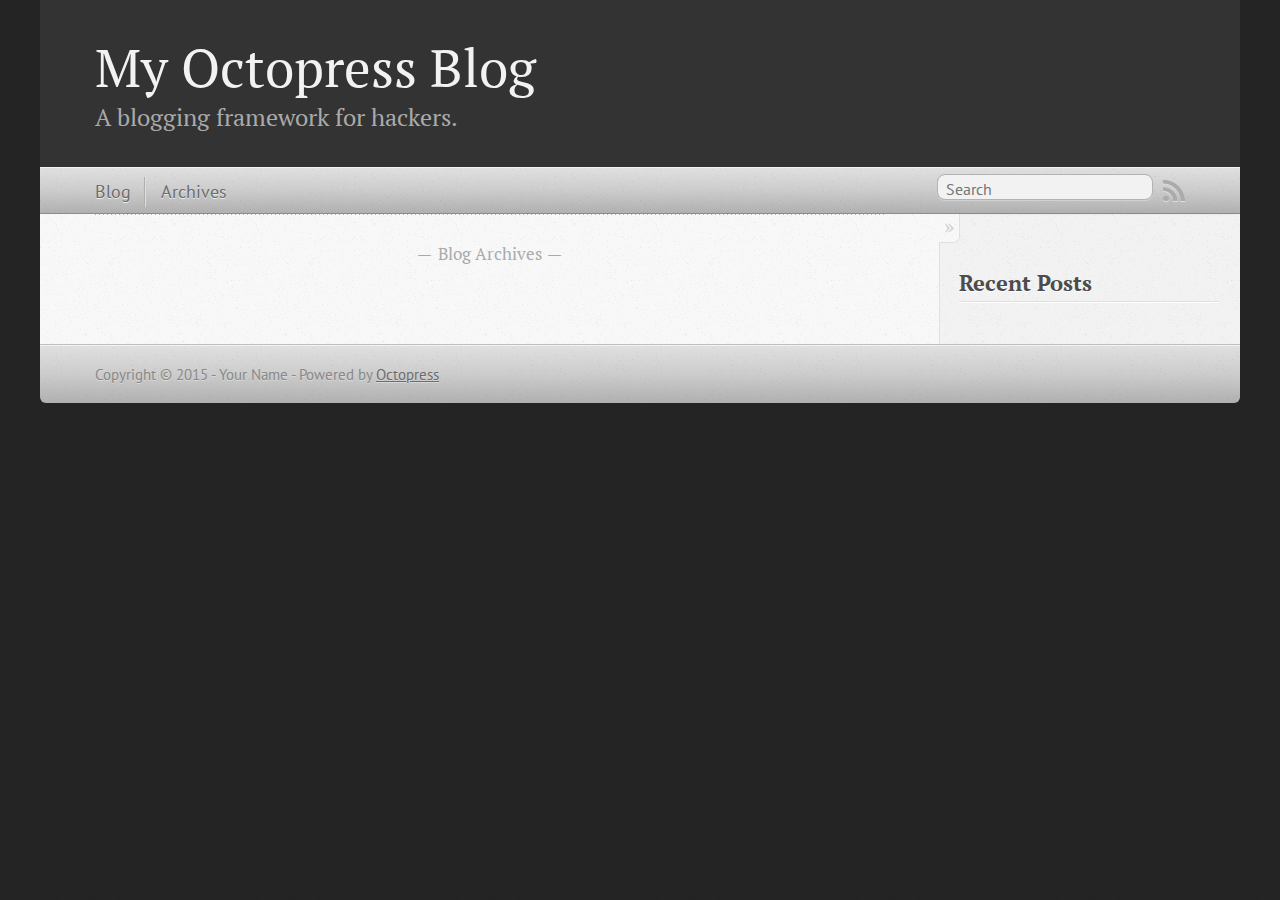
<file: index.html>
<!DOCTYPE html>
<!--[if IEMobile 7 ]><html class="no-js iem7"><![endif]-->
<!--[if lt IE 9]><html class="no-js lte-ie8"><![endif]-->
<!--[if (gt IE 8)|(gt IEMobile 7)|!(IEMobile)|!(IE)]><!--><html class="no-js" lang="en"><!--<![endif]-->
<head>
  <meta charset="utf-8">
  <title>My Octopress Blog</title>
  <meta name="author" content="Your Name">


  <meta name="description" content=" Blog Archives Recent Posts ">


  <!-- http://t.co/dKP3o1e -->
  <meta name="HandheldFriendly" content="True">
  <meta name="MobileOptimized" content="320">
  <meta name="viewport" content="width=device-width, initial-scale=1">


  <link rel="canonical" href="http://rcacheaux.github.io/">
  <link href="/favicon.png" rel="icon">
  <link href="/stylesheets/screen.css" media="screen, projection" rel="stylesheet" type="text/css">
  <link href="/atom.xml" rel="alternate" title="My Octopress Blog" type="application/atom+xml">
  <script src="/javascripts/modernizr-2.0.js"></script>
  <script src="//ajax.googleapis.com/ajax/libs/jquery/1.9.1/jquery.min.js"></script>
  <script>!window.jQuery && document.write(unescape('%3Cscript src="/javascripts/libs/jquery.min.js"%3E%3C/script%3E'))</script>
  <script src="/javascripts/octopress.js" type="text/javascript"></script>
  <!--Fonts from Google"s Web font directory at http://google.com/webfonts -->
<link href="//fonts.googleapis.com/css?family=PT+Serif:regular,italic,bold,bolditalic" rel="stylesheet" type="text/css">
<link href="//fonts.googleapis.com/css?family=PT+Sans:regular,italic,bold,bolditalic" rel="stylesheet" type="text/css">



</head>

<body   >
  <header role="banner"><hgroup>
  <h1><a href="/">My Octopress Blog</a></h1>

    <h2>A blogging framework for hackers.</h2>

</hgroup>

</header>
  <nav role="navigation"><ul class="subscription" data-subscription="rss">
  <li><a href="/atom.xml" rel="subscribe-rss" title="subscribe via RSS">RSS</a></li>

</ul>

<form action="https://www.google.com/search" method="get">
  <fieldset role="search">
    <input type="hidden" name="sitesearch" value="rcacheaux.github.io">
    <input class="search" type="text" name="q" results="0" placeholder="Search"/>
  </fieldset>
</form>

<ul class="main-navigation">
  <li><a href="/">Blog</a></li>
  <li><a href="/blog/archives">Archives</a></li>
</ul>

</nav>
  <div id="main">
    <div id="content">
      <div class="blog-index">


  <div class="pagination">

    <a href="/blog/archives">Blog Archives</a>

  </div>
</div>
<aside class="sidebar">

    <section>
  <h1>Recent Posts</h1>
  <ul id="recent_posts">

  </ul>
</section>






</aside>

    </div>
  </div>
  <footer role="contentinfo"><p>
  Copyright &copy; 2015 - Your Name -
  <span class="credit">Powered by <a href="http://octopress.org">Octopress</a></span>
</p>

</footer>








  <script type="text/javascript">
    (function(){
      var twitterWidgets = document.createElement('script');
      twitterWidgets.type = 'text/javascript';
      twitterWidgets.async = true;
      twitterWidgets.src = '//platform.twitter.com/widgets.js';
      document.getElementsByTagName('head')[0].appendChild(twitterWidgets);
    })();
  </script>





</body>
</html>
</file>
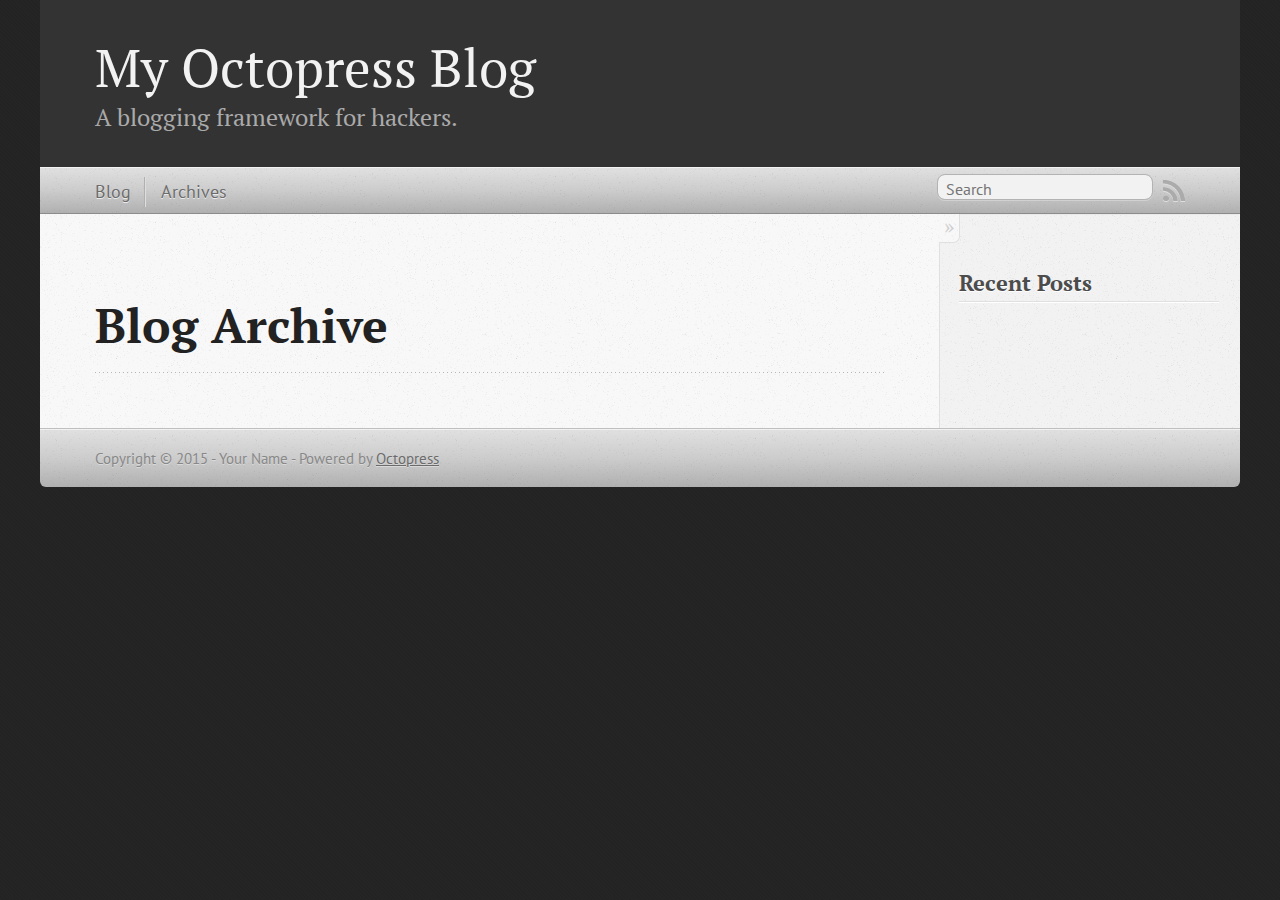
<file: blog/archives/index.html>
<!DOCTYPE html>
<!--[if IEMobile 7 ]><html class="no-js iem7"><![endif]-->
<!--[if lt IE 9]><html class="no-js lte-ie8"><![endif]-->
<!--[if (gt IE 8)|(gt IEMobile 7)|!(IEMobile)|!(IE)]><!--><html class="no-js" lang="en"><!--<![endif]-->
<head>
  <meta charset="utf-8">
  <title>Blog Archive - My Octopress Blog</title>
  <meta name="author" content="Your Name">

  
  <meta name="description" content=" Blog Archive Recent Posts ">
  

  <!-- http://t.co/dKP3o1e -->
  <meta name="HandheldFriendly" content="True">
  <meta name="MobileOptimized" content="320">
  <meta name="viewport" content="width=device-width, initial-scale=1">

  
  <link rel="canonical" href="http://rcacheaux.github.io/blog/archives/">
  <link href="/favicon.png" rel="icon">
  <link href="/stylesheets/screen.css" media="screen, projection" rel="stylesheet" type="text/css">
  <link href="/atom.xml" rel="alternate" title="My Octopress Blog" type="application/atom+xml">
  <script src="/javascripts/modernizr-2.0.js"></script>
  <script src="//ajax.googleapis.com/ajax/libs/jquery/1.9.1/jquery.min.js"></script>
  <script>!window.jQuery && document.write(unescape('%3Cscript src="/javascripts/libs/jquery.min.js"%3E%3C/script%3E'))</script>
  <script src="/javascripts/octopress.js" type="text/javascript"></script>
  <!--Fonts from Google"s Web font directory at http://google.com/webfonts -->
<link href="//fonts.googleapis.com/css?family=PT+Serif:regular,italic,bold,bolditalic" rel="stylesheet" type="text/css">
<link href="//fonts.googleapis.com/css?family=PT+Sans:regular,italic,bold,bolditalic" rel="stylesheet" type="text/css">

  

</head>

<body   >
  <header role="banner"><hgroup>
  <h1><a href="/">My Octopress Blog</a></h1>
  
    <h2>A blogging framework for hackers.</h2>
  
</hgroup>

</header>
  <nav role="navigation"><ul class="subscription" data-subscription="rss">
  <li><a href="/atom.xml" rel="subscribe-rss" title="subscribe via RSS">RSS</a></li>
  
</ul>
  
<form action="https://www.google.com/search" method="get">
  <fieldset role="search">
    <input type="hidden" name="sitesearch" value="rcacheaux.github.io">
    <input class="search" type="text" name="q" results="0" placeholder="Search"/>
  </fieldset>
</form>
  
<ul class="main-navigation">
  <li><a href="/">Blog</a></li>
  <li><a href="/blog/archives">Archives</a></li>
</ul>

</nav>
  <div id="main">
    <div id="content">
      <div>
<article role="article">
  
  <header>
    <h1 class="entry-title">Blog Archive</h1>
    
  </header>
  
  <div id="blog-archives">

</div>

  
</article>

</div>

<aside class="sidebar">
  
    <section>
  <h1>Recent Posts</h1>
  <ul id="recent_posts">
    
  </ul>
</section>





  
</aside>


    </div>
  </div>
  <footer role="contentinfo"><p>
  Copyright &copy; 2015 - Your Name -
  <span class="credit">Powered by <a href="http://octopress.org">Octopress</a></span>
</p>

</footer>
  







  <script type="text/javascript">
    (function(){
      var twitterWidgets = document.createElement('script');
      twitterWidgets.type = 'text/javascript';
      twitterWidgets.async = true;
      twitterWidgets.src = '//platform.twitter.com/widgets.js';
      document.getElementsByTagName('head')[0].appendChild(twitterWidgets);
    })();
  </script>





</body>
</html>
</file>
<file: stylesheets/screen.css>
html,body,div,span,applet,object,iframe,h1,h2,h3,h4,h5,h6,p,blockquote,pre,a,abbr,acronym,address,big,cite,code,del,dfn,em,img,ins,kbd,q,s,samp,small,strike,strong,sub,sup,tt,var,b,u,i,center,dl,dt,dd,ol,ul,li,fieldset,form,label,legend,table,caption,tbody,tfoot,thead,tr,th,td,article,aside,canvas,details,embed,figure,figcaption,footer,header,hgroup,menu,nav,output,ruby,section,summary,time,mark,audio,video{margin:0;padding:0;border:0;font:inherit;font-size:100%;vertical-align:baseline}html{line-height:1}ol,ul{list-style:none}table{border-collapse:collapse;border-spacing:0}caption,th,td{text-align:left;font-weight:normal;vertical-align:middle}q,blockquote{quotes:none}q:before,q:after,blockquote:before,blockquote:after{content:"";content:none}a img{border:none}article,aside,details,figcaption,figure,footer,header,hgroup,main,menu,nav,section,summary{display:block}a{color:#1863a1}a:visited{color:#751590}a:focus{color:#0181eb}a:hover{color:#0181eb}a:active{color:#01579f}aside.sidebar a{color:#222}aside.sidebar a:focus{color:#0181eb}aside.sidebar a:hover{color:#0181eb}aside.sidebar a:active{color:#01579f}a{-moz-transition:color .3s;-o-transition:color .3s;-webkit-transition:color .3s;transition:color .3s}html{background:#252525 url('/images/line-tile.png?1450845281') top left}body>div{background:#f2f2f2 url('/images/noise.png?1450845281') top left;border-bottom:1px solid #bfbfbf}body>div>div{background:#f8f8f8 url('/images/noise.png?1450845281') top left;border-right:1px solid #e0e0e0}.heading,body>header h1,h1,h2,h3,h4,h5,h6{font-family:"PT Serif","Georgia","Helvetica Neue",Arial,sans-serif}.sans,body>header h2,article header p.meta,article>footer,#content .blog-index footer,html .gist .gist-file .gist-meta,#blog-archives a.category,#blog-archives time,aside.sidebar section,body>footer{font-family:"PT Sans","Helvetica Neue",Arial,sans-serif}.serif,body,#content .blog-index a[rel=full-article]{font-family:"PT Serif",Georgia,Times,"Times New Roman",serif}.mono,pre,code,tt,p code,li code{font-family:Menlo,Monaco,"Andale Mono","lucida console","Courier New",monospace}body>header h1{font-size:2.2em;font-family:"PT Serif","Georgia","Helvetica Neue",Arial,sans-serif;font-weight:normal;line-height:1.2em;margin-bottom:0.6667em}body>header h2{font-family:"PT Serif","Georgia","Helvetica Neue",Arial,sans-serif}body{line-height:1.5em;color:#222}h1{font-size:2.2em;line-height:1.2em}@media only screen and (min-width: 992px){body{font-size:1.15em}h1{font-size:2.6em;line-height:1.2em}}h1,h2,h3,h4,h5,h6{text-rendering:optimizelegibility;margin-bottom:1em;font-weight:bold}h2,section h1{font-size:1.5em}h3,section h2,section section h1{font-size:1.3em}h4,section h3,section section h2,section section section h1{font-size:1em}h5,section h4,section section h3{font-size:.9em}h6,section h5,section section h4,section section section h3{font-size:.8em}p,article blockquote,ul,ol{margin-bottom:1.5em}ul{list-style-type:disc}ul ul{list-style-type:circle;margin-bottom:0px}ul ul ul{list-style-type:square;margin-bottom:0px}ol{list-style-type:decimal}ol ol{list-style-type:lower-alpha;margin-bottom:0px}ol ol ol{list-style-type:lower-roman;margin-bottom:0px}ul,ul ul,ul ol,ol,ol ul,ol ol{margin-left:1.3em}ul ul,ul ol,ol ul,ol ol{margin-bottom:0em}strong{font-weight:bold}em{font-style:italic}sup,sub{font-size:0.75em;position:relative;display:inline-block;padding:0 .2em;line-height:.8em}sup{top:-.5em}sub{bottom:-.5em}a[rev='footnote']{font-size:.75em;padding:0 .3em;line-height:1}q{font-style:italic}q:before{content:"\201C"}q:after{content:"\201D"}em,dfn{font-style:italic}strong,dfn{font-weight:bold}del,s{text-decoration:line-through}abbr,acronym{border-bottom:1px dotted;cursor:help}hr{margin-bottom:0.2em}small{font-size:.8em}big{font-size:1.2em}article blockquote{font-style:italic;position:relative;font-size:1.2em;line-height:1.5em;padding-left:1em;border-left:4px solid rgba(170,170,170,0.5)}article blockquote cite{font-style:italic}article blockquote cite a{color:#aaa !important;word-wrap:break-word}article blockquote cite:before{content:'\2014';padding-right:.3em;padding-left:.3em;color:#aaa}@media only screen and (min-width: 992px){article blockquote{padding-left:1.5em;border-left-width:4px}}.pullquote-right:before,.pullquote-left:before{padding:0;border:none;content:attr(data-pullquote);float:right;width:45%;margin:.5em 0 1em 1.5em;position:relative;top:7px;font-size:1.4em;line-height:1.45em}.pullquote-left:before{float:left;margin:.5em 1.5em 1em 0}.force-wrap,article a,aside.sidebar a{white-space:-moz-pre-wrap;white-space:-pre-wrap;white-space:-o-pre-wrap;white-space:pre-wrap;word-wrap:break-word}.group,body>header,body>nav,body>footer,body #content>article,body #content>div>article,body #content>div>section,body div.pagination,aside.sidebar,#main,#content,.sidebar{*zoom:1}.group:after,body>header:after,body>nav:after,body>footer:after,body #content>article:after,body #content>div>article:after,body #content>div>section:after,body div.pagination:after,#main:after,#content:after,.sidebar:after{content:"";display:table;clear:both}body{-webkit-text-size-adjust:none;max-width:1200px;position:relative;margin:0 auto}body>header,body>nav,body>footer,body #content>article,body #content>div>article,body #content>div>section{padding-left:18px;padding-right:18px}@media only screen and (min-width: 480px){body>header,body>nav,body>footer,body #content>article,body #content>div>article,body #content>div>section{padding-left:25px;padding-right:25px}}@media only screen and (min-width: 768px){body>header,body>nav,body>footer,body #content>article,body #content>div>article,body #content>div>section{padding-left:35px;padding-right:35px}}@media only screen and (min-width: 992px){body>header,body>nav,body>footer,body #content>article,body #content>div>article,body #content>div>section{padding-left:55px;padding-right:55px}}body div.pagination{margin-left:18px;margin-right:18px}@media only screen and (min-width: 480px){body div.pagination{margin-left:25px;margin-right:25px}}@media only screen and (min-width: 768px){body div.pagination{margin-left:35px;margin-right:35px}}@media only screen and (min-width: 992px){body div.pagination{margin-left:55px;margin-right:55px}}body>header{font-size:1em;padding-top:1.5em;padding-bottom:1.5em}#content{overflow:hidden}#content>div,#content>article{width:100%}aside.sidebar{float:none;padding:0 18px 1px;background-color:#f7f7f7;border-top:1px solid #e0e0e0}.flex-content,article img,article video,article .flash-video,aside.sidebar img{max-width:100%;height:auto}.basic-alignment.left,article img.left,article video.left,article .left.flash-video,aside.sidebar img.left{float:left;margin-right:1.5em}.basic-alignment.right,article img.right,article video.right,article .right.flash-video,aside.sidebar img.right{float:right;margin-left:1.5em}.basic-alignment.center,article img.center,article video.center,article .center.flash-video,aside.sidebar img.center{display:block;margin:0 auto 1.5em}.basic-alignment.left,article img.left,article video.left,article .left.flash-video,aside.sidebar img.left,.basic-alignment.right,article img.right,article video.right,article .right.flash-video,aside.sidebar img.right{margin-bottom:.8em}.toggle-sidebar,.no-sidebar .toggle-sidebar{display:none}@media only screen and (min-width: 750px){body.sidebar-footer aside.sidebar{float:none;width:auto;clear:left;margin:0;padding:0 35px 1px;background-color:#f7f7f7;border-top:1px solid #eaeaea}body.sidebar-footer aside.sidebar section.odd,body.sidebar-footer aside.sidebar section.even{float:left;width:48%}body.sidebar-footer aside.sidebar section.odd{margin-left:0}body.sidebar-footer aside.sidebar section.even{margin-left:4%}body.sidebar-footer aside.sidebar.thirds section{width:30%;margin-left:5%}body.sidebar-footer aside.sidebar.thirds section.first{margin-left:0;clear:both}}body.sidebar-footer #content{margin-right:0px}body.sidebar-footer .toggle-sidebar{display:none}@media only screen and (min-width: 550px){body>header{font-size:1em}}@media only screen and (min-width: 750px){aside.sidebar{float:none;width:auto;clear:left;margin:0;padding:0 35px 1px;background-color:#f7f7f7;border-top:1px solid #eaeaea}aside.sidebar section.odd,aside.sidebar section.even{float:left;width:48%}aside.sidebar section.odd{margin-left:0}aside.sidebar section.even{margin-left:4%}aside.sidebar.thirds section{width:30%;margin-left:5%}aside.sidebar.thirds section.first{margin-left:0;clear:both}}@media only screen and (min-width: 768px){body{-webkit-text-size-adjust:auto}body>header{font-size:1.2em}#main{padding:0;margin:0 auto}#content{overflow:visible;margin-right:240px;position:relative}.no-sidebar #content{margin-right:0;border-right:0}.collapse-sidebar #content{margin-right:20px}#content>div,#content>article{padding-top:17.5px;padding-bottom:17.5px;float:left}aside.sidebar{width:210px;padding:0 15px 15px;background:none;clear:none;float:left;margin:0 -100% 0 0}aside.sidebar section{width:auto;margin-left:0}aside.sidebar section.odd,aside.sidebar section.even{float:none;width:auto;margin-left:0}.collapse-sidebar aside.sidebar{float:none;width:auto;clear:left;margin:0;padding:0 35px 1px;background-color:#f7f7f7;border-top:1px solid #eaeaea}.collapse-sidebar aside.sidebar section.odd,.collapse-sidebar aside.sidebar section.even{float:left;width:48%}.collapse-sidebar aside.sidebar section.odd{margin-left:0}.collapse-sidebar aside.sidebar section.even{margin-left:4%}.collapse-sidebar aside.sidebar.thirds section{width:30%;margin-left:5%}.collapse-sidebar aside.sidebar.thirds section.first{margin-left:0;clear:both}}@media only screen and (min-width: 992px){body>header{font-size:1.3em}#content{margin-right:300px}#content>div,#content>article{padding-top:27.5px;padding-bottom:27.5px}aside.sidebar{width:260px;padding:1.2em 20px 20px}.collapse-sidebar aside.sidebar{padding-left:55px;padding-right:55px}}@media only screen and (min-width: 768px){ul,ol{margin-left:0}}body>header{background:#333}body>header h1{display:inline-block;margin:0}body>header h1 a,body>header h1 a:visited,body>header h1 a:hover{color:#f2f2f2;text-decoration:none}body>header h2{margin:.2em 0 0;font-size:1em;color:#aaa;font-weight:normal}body>nav{position:relative;background-color:#ccc;background:url('/images/noise.png?1450845281'),url('[data-uri]');background:url('/images/noise.png?1450845281'),-webkit-gradient(linear, 50% 0%, 50% 100%, color-stop(0%, #e0e0e0),color-stop(50%, #cccccc),color-stop(100%, #b0b0b0));background:url('/images/noise.png?1450845281'),-moz-linear-gradient(#e0e0e0,#cccccc,#b0b0b0);background:url('/images/noise.png?1450845281'),-webkit-linear-gradient(#e0e0e0,#cccccc,#b0b0b0);background:url('/images/noise.png?1450845281'),linear-gradient(#e0e0e0,#cccccc,#b0b0b0);border-top:1px solid #f2f2f2;border-bottom:1px solid #8c8c8c;padding-top:.35em;padding-bottom:.35em}body>nav form{-moz-background-clip:padding;-o-background-clip:padding-box;-webkit-background-clip:padding;background-clip:padding-box;margin:0;padding:0}body>nav form .search{padding:.3em .5em 0;font-size:.85em;font-family:"PT Sans","Helvetica Neue",Arial,sans-serif;line-height:1.1em;width:95%;-moz-border-radius:.5em;-webkit-border-radius:.5em;border-radius:.5em;-moz-background-clip:padding;-o-background-clip:padding-box;-webkit-background-clip:padding;background-clip:padding-box;-moz-box-shadow:#d1d1d1 0 1px;-webkit-box-shadow:#d1d1d1 0 1px;box-shadow:#d1d1d1 0 1px;background-color:#f2f2f2;border:1px solid #b3b3b3;color:#888}body>nav form .search:focus{color:#444;border-color:#80b1df;-moz-box-shadow:#80b1df 0 0 4px,#80b1df 0 0 3px inset;-webkit-box-shadow:#80b1df 0 0 4px,#80b1df 0 0 3px inset;box-shadow:#80b1df 0 0 4px,#80b1df 0 0 3px inset;background-color:#fff;outline:none}body>nav fieldset[role=search]{float:right;width:48%}body>nav fieldset.mobile-nav{float:left;width:48%}body>nav fieldset.mobile-nav select{width:100%;font-size:.8em;border:1px solid #888}body>nav ul{display:none}@media only screen and (min-width: 550px){body>nav{font-size:.9em}body>nav ul{margin:0;padding:0;border:0;overflow:hidden;*zoom:1;float:left;display:block;padding-top:.15em}body>nav ul li{list-style-image:none;list-style-type:none;margin-left:0;white-space:nowrap;float:left;padding-left:0;padding-right:0}body>nav ul li:first-child{padding-left:0}body>nav ul li:last-child{padding-right:0}body>nav ul li.last{padding-right:0}body>nav ul.subscription{margin-left:.8em;float:right}body>nav ul.subscription li:last-child a{padding-right:0}body>nav ul li{margin:0}body>nav a{color:#6b6b6b;font-family:"PT Sans","Helvetica Neue",Arial,sans-serif;text-shadow:#ebebeb 0 1px;float:left;text-decoration:none;font-size:1.1em;padding:.1em 0;line-height:1.5em}body>nav a:visited{color:#6b6b6b}body>nav a:hover{color:#2b2b2b}body>nav li+li{border-left:1px solid #b0b0b0;margin-left:.8em}body>nav li+li a{padding-left:.8em;border-left:1px solid #dedede}body>nav form{float:right;text-align:left;padding-left:.8em;width:175px}body>nav form .search{width:93%;font-size:.95em;line-height:1.2em}body>nav ul[data-subscription$=email]+form{width:97px}body>nav ul[data-subscription$=email]+form .search{width:91%}body>nav fieldset.mobile-nav{display:none}body>nav fieldset[role=search]{width:99%}}@media only screen and (min-width: 992px){body>nav form{width:215px}body>nav ul[data-subscription$=email]+form{width:147px}}.no-placeholder body>nav .search{background:#f2f2f2 url('/images/search.png?1450845281') 0.3em 0.25em no-repeat;text-indent:1.3em}@media only screen and (min-width: 550px){.maskImage body>nav ul[data-subscription$=email]+form{width:123px}}@media only screen and (min-width: 992px){.maskImage body>nav ul[data-subscription$=email]+form{width:173px}}.maskImage ul.subscription{position:relative;top:.2em}.maskImage ul.subscription li,.maskImage ul.subscription a{border:0;padding:0}.maskImage a[rel=subscribe-rss]{position:relative;top:0px;text-indent:-999999em;background-color:#dedede;border:0;padding:0}.maskImage a[rel=subscribe-rss],.maskImage a[rel=subscribe-rss]:after{-webkit-mask-image:url('/images/rss.png?1450845281');-moz-mask-image:url('/images/rss.png?1450845281');-ms-mask-image:url('/images/rss.png?1450845281');-o-mask-image:url('/images/rss.png?1450845281');mask-image:url('/images/rss.png?1450845281');-webkit-mask-repeat:no-repeat;-moz-mask-repeat:no-repeat;-ms-mask-repeat:no-repeat;-o-mask-repeat:no-repeat;mask-repeat:no-repeat;width:22px;height:22px}.maskImage a[rel=subscribe-rss]:after{content:"";position:absolute;top:-1px;left:0;background-color:#ababab}.maskImage a[rel=subscribe-rss]:hover:after{background-color:#9e9e9e}.maskImage a[rel=subscribe-email]{position:relative;top:0px;text-indent:-999999em;background-color:#dedede;border:0;padding:0}.maskImage a[rel=subscribe-email],.maskImage a[rel=subscribe-email]:after{-webkit-mask-image:url('/images/email.png?1450845281');-moz-mask-image:url('/images/email.png?1450845281');-ms-mask-image:url('/images/email.png?1450845281');-o-mask-image:url('/images/email.png?1450845281');mask-image:url('/images/email.png?1450845281');-webkit-mask-repeat:no-repeat;-moz-mask-repeat:no-repeat;-ms-mask-repeat:no-repeat;-o-mask-repeat:no-repeat;mask-repeat:no-repeat;width:28px;height:22px}.maskImage a[rel=subscribe-email]:after{content:"";position:absolute;top:-1px;left:0;background-color:#ababab}.maskImage a[rel=subscribe-email]:hover:after{background-color:#9e9e9e}article{padding-top:1em}article header{position:relative;padding-top:2em;padding-bottom:1em;margin-bottom:1em;background:url('[data-uri]') bottom left repeat-x}article header h1{margin:0}article header h1 a{text-decoration:none}article header h1 a:hover{text-decoration:underline}article header p{font-size:.9em;color:#aaa;margin:0}article header p.meta{text-transform:uppercase;position:absolute;top:0}@media only screen and (min-width: 768px){article header{margin-bottom:1.5em;padding-bottom:1em;background:url('[data-uri]') bottom left repeat-x}}article h2{padding-top:0.8em;background:url('[data-uri]') top left repeat-x}.entry-content article h2:first-child,article header+h2{padding-top:0}article h2:first-child,article header+h2{background:none}article .feature{padding-top:.5em;margin-bottom:1em;padding-bottom:1em;background:url('[data-uri]') bottom left repeat-x;font-size:2.0em;font-style:italic;line-height:1.3em}article img,article video,article .flash-video{-moz-border-radius:.3em;-webkit-border-radius:.3em;border-radius:.3em;-moz-box-shadow:rgba(0,0,0,0.15) 0 1px 4px;-webkit-box-shadow:rgba(0,0,0,0.15) 0 1px 4px;box-shadow:rgba(0,0,0,0.15) 0 1px 4px;-moz-box-sizing:border-box;-webkit-box-sizing:border-box;box-sizing:border-box;border:#fff 0.5em solid}article video,article .flash-video{margin:0 auto 1.5em}article video{display:block;width:100%}article .flash-video>div{position:relative;display:block;padding-bottom:56.25%;padding-top:1px;height:0;overflow:hidden}article .flash-video>div iframe,article .flash-video>div object,article .flash-video>div embed{position:absolute;top:0;left:0;width:100%;height:100%}article>footer{padding-bottom:2.5em;margin-top:2em}article>footer p.meta{margin-bottom:.8em;font-size:.85em;clear:both;overflow:hidden}.blog-index article+article{background:url('[data-uri]') top left repeat-x}#content .blog-index{padding-top:0;padding-bottom:0}#content .blog-index article{padding-top:2em}#content .blog-index article header{background:none;padding-bottom:0}#content .blog-index article h1{font-size:2.2em}#content .blog-index article h1 a{color:inherit}#content .blog-index article h1 a:hover{color:#0181eb}#content .blog-index a[rel=full-article]{background:#ebebeb;display:inline-block;padding:.4em .8em;margin-right:.5em;text-decoration:none;color:#666;-moz-transition:background-color .5s;-o-transition:background-color .5s;-webkit-transition:background-color .5s;transition:background-color .5s}#content .blog-index a[rel=full-article]:hover{background:#0181eb;text-shadow:none;color:#f8f8f8}#content .blog-index footer{margin-top:1em}.separator,article>footer .byline+time:before,article>footer time+time:before,article>footer .comments:before,article>footer .byline ~ .categories:before{content:"\2022 ";padding:0 .4em 0 .2em;display:inline-block}#content div.pagination{text-align:center;font-size:.95em;position:relative;background:url('[data-uri]') top left repeat-x;padding-top:1.5em;padding-bottom:1.5em}#content div.pagination a{text-decoration:none;color:#aaa}#content div.pagination a.prev{position:absolute;left:0}#content div.pagination a.next{position:absolute;right:0}#content div.pagination a:hover{color:#0181eb}#content div.pagination a[href*=archive]:before,#content div.pagination a[href*=archive]:after{content:'\2014';padding:0 .3em}p.meta+.sharing{padding-top:1em;padding-left:0;background:url('[data-uri]') top left repeat-x}#fb-root{display:none}.highlight,html .gist .gist-file .gist-syntax .gist-highlight{border:1px solid #05232b !important}.highlight table td.code,html .gist .gist-file .gist-syntax .gist-highlight table td.code{width:100%}.highlight .line-numbers,html .gist .gist-file .gist-syntax .highlight .line_numbers{text-align:right;font-size:13px;line-height:1.45em;background:#073642 url('/images/noise.png?1450845281') top left !important;border-right:1px solid #00232c !important;-moz-box-shadow:#083e4b -1px 0 inset;-webkit-box-shadow:#083e4b -1px 0 inset;box-shadow:#083e4b -1px 0 inset;text-shadow:#021014 0 -1px;padding:.8em !important;-moz-border-radius:0;-webkit-border-radius:0;border-radius:0}.highlight .line-numbers span,html .gist .gist-file .gist-syntax .highlight .line_numbers span{color:#586e75 !important}figure.code,.gist-file,pre{-moz-box-shadow:rgba(0,0,0,0.06) 0 0 10px;-webkit-box-shadow:rgba(0,0,0,0.06) 0 0 10px;box-shadow:rgba(0,0,0,0.06) 0 0 10px}figure.code .highlight pre,.gist-file .highlight pre,pre .highlight pre{-moz-box-shadow:none;-webkit-box-shadow:none;box-shadow:none}.gist .highlight *::-moz-selection,figure.code .highlight *::-moz-selection{background:#386774;color:inherit;text-shadow:#002b36 0 1px}.gist .highlight *::-webkit-selection,figure.code .highlight *::-webkit-selection{background:#386774;color:inherit;text-shadow:#002b36 0 1px}.gist .highlight *::selection,figure.code .highlight *::selection{background:#386774;color:inherit;text-shadow:#002b36 0 1px}html .gist .gist-file{margin-bottom:1.8em;position:relative;border:none;padding-top:26px !important}html .gist .gist-file .highlight{margin-bottom:0}html .gist .gist-file .gist-syntax{border-bottom:0 !important;background:none !important}html .gist .gist-file .gist-syntax .gist-highlight{background:#002b36 !important}html .gist .gist-file .gist-syntax .highlight pre{padding:0}html .gist .gist-file .gist-meta{padding:.6em 0.8em;border:1px solid #083e4b !important;color:#586e75;font-size:.7em !important;background:#073642 url('/images/noise.png?1450845281') top left;line-height:1.5em}html .gist .gist-file .gist-meta a{color:#76888b !important;text-decoration:none}html .gist .gist-file .gist-meta a:hover,html .gist .gist-file .gist-meta a:focus{text-decoration:underline}html .gist .gist-file .gist-meta a:hover{color:#93a1a1 !important}html .gist .gist-file .gist-meta a[href*='#file']{position:absolute;top:0;left:0;right:-10px;color:#474747 !important}html .gist .gist-file .gist-meta a[href*='#file']:hover{color:#1863a1 !important}html .gist .gist-file .gist-meta a[href*=raw]{top:.4em}pre{background:#002b36 url('/images/noise.png?1450845281') top left;-moz-border-radius:.4em;-webkit-border-radius:.4em;border-radius:.4em;border:1px solid #05232b;line-height:1.45em;font-size:13px;margin-bottom:2.1em;padding:.8em 1em;color:#93a1a1;overflow:auto}h3.filename+pre{-moz-border-radius-topleft:0px;-webkit-border-top-left-radius:0px;border-top-left-radius:0px;-moz-border-radius-topright:0px;-webkit-border-top-right-radius:0px;border-top-right-radius:0px}p code,li code{display:inline-block;white-space:no-wrap;background:#fff;font-size:.8em;line-height:1.5em;color:#555;border:1px solid #ddd;-moz-border-radius:.4em;-webkit-border-radius:.4em;border-radius:.4em;padding:0 .3em;margin:-1px 0}p pre code,li pre code{font-size:1em !important;background:none;border:none}.pre-code,html .gist .gist-file .gist-syntax .highlight pre,.highlight code{font-family:Menlo,Monaco,"Andale Mono","lucida console","Courier New",monospace !important;overflow:scroll;overflow-y:hidden;display:block;padding:.8em;overflow-x:auto;line-height:1.45em;background:#002b36 url('/images/noise.png?1450845281') top left !important;color:#93a1a1 !important}.pre-code span,html .gist .gist-file .gist-syntax .highlight pre span,.highlight code span{color:#93a1a1 !important}.pre-code span,html .gist .gist-file .gist-syntax .highlight pre span,.highlight code span{font-style:normal !important;font-weight:normal !important}.pre-code .c,html .gist .gist-file .gist-syntax .highlight pre .c,.highlight code .c{color:#586e75 !important;font-style:italic !important}.pre-code .cm,html .gist .gist-file .gist-syntax .highlight pre .cm,.highlight code .cm{color:#586e75 !important;font-style:italic !important}.pre-code .cp,html .gist .gist-file .gist-syntax .highlight pre .cp,.highlight code .cp{color:#586e75 !important;font-style:italic !important}.pre-code .c1,html .gist .gist-file .gist-syntax .highlight pre .c1,.highlight code .c1{color:#586e75 !important;font-style:italic !important}.pre-code .cs,html .gist .gist-file .gist-syntax .highlight pre .cs,.highlight code .cs{color:#586e75 !important;font-weight:bold !important;font-style:italic !important}.pre-code .err,html .gist .gist-file .gist-syntax .highlight pre .err,.highlight code .err{color:#dc322f !important;background:none !important}.pre-code .k,html .gist .gist-file .gist-syntax .highlight pre .k,.highlight code .k{color:#cb4b16 !important}.pre-code .o,html .gist .gist-file .gist-syntax .highlight pre .o,.highlight code .o{color:#93a1a1 !important;font-weight:bold !important}.pre-code .p,html .gist .gist-file .gist-syntax .highlight pre .p,.highlight code .p{color:#93a1a1 !important}.pre-code .ow,html .gist .gist-file .gist-syntax .highlight pre .ow,.highlight code .ow{color:#2aa198 !important;font-weight:bold !important}.pre-code .gd,html .gist .gist-file .gist-syntax .highlight pre .gd,.highlight code .gd{color:#93a1a1 !important;background-color:#372d34 !important;display:inline-block}.pre-code .gd .x,html .gist .gist-file .gist-syntax .highlight pre .gd .x,.highlight code .gd .x{color:#93a1a1 !important;background-color:#4d2d34 !important;display:inline-block}.pre-code .ge,html .gist .gist-file .gist-syntax .highlight pre .ge,.highlight code .ge{color:#93a1a1 !important;font-style:italic !important}.pre-code .gh,html .gist .gist-file .gist-syntax .highlight pre .gh,.highlight code .gh{color:#586e75 !important}.pre-code .gi,html .gist .gist-file .gist-syntax .highlight pre .gi,.highlight code .gi{color:#93a1a1 !important;background-color:#1b412b !important;display:inline-block}.pre-code .gi .x,html .gist .gist-file .gist-syntax .highlight pre .gi .x,.highlight code .gi .x{color:#93a1a1 !important;background-color:#355720 !important;display:inline-block}.pre-code .gs,html .gist .gist-file .gist-syntax .highlight pre .gs,.highlight code .gs{color:#93a1a1 !important;font-weight:bold !important}.pre-code .gu,html .gist .gist-file .gist-syntax .highlight pre .gu,.highlight code .gu{color:#6c71c4 !important}.pre-code .kc,html .gist .gist-file .gist-syntax .highlight pre .kc,.highlight code .kc{color:#859900 !important;font-weight:bold !important}.pre-code .kd,html .gist .gist-file .gist-syntax .highlight pre .kd,.highlight code .kd{color:#268bd2 !important}.pre-code .kp,html .gist .gist-file .gist-syntax .highlight pre .kp,.highlight code .kp{color:#cb4b16 !important;font-weight:bold !important}.pre-code .kr,html .gist .gist-file .gist-syntax .highlight pre .kr,.highlight code .kr{color:#d33682 !important;font-weight:bold !important}.pre-code .kt,html .gist .gist-file .gist-syntax .highlight pre .kt,.highlight code .kt{color:#2aa198 !important}.pre-code .n,html .gist .gist-file .gist-syntax .highlight pre .n,.highlight code .n{color:#268bd2 !important}.pre-code .na,html .gist .gist-file .gist-syntax .highlight pre .na,.highlight code .na{color:#268bd2 !important}.pre-code .nb,html .gist .gist-file .gist-syntax .highlight pre .nb,.highlight code .nb{color:#859900 !important}.pre-code .nc,html .gist .gist-file .gist-syntax .highlight pre .nc,.highlight code .nc{color:#d33682 !important}.pre-code .no,html .gist .gist-file .gist-syntax .highlight pre .no,.highlight code .no{color:#b58900 !important}.pre-code .nl,html .gist .gist-file .gist-syntax .highlight pre .nl,.highlight code .nl{color:#859900 !important}.pre-code .ne,html .gist .gist-file .gist-syntax .highlight pre .ne,.highlight code .ne{color:#268bd2 !important;font-weight:bold !important}.pre-code .nf,html .gist .gist-file .gist-syntax .highlight pre .nf,.highlight code .nf{color:#268bd2 !important;font-weight:bold !important}.pre-code .nn,html .gist .gist-file .gist-syntax .highlight pre .nn,.highlight code .nn{color:#b58900 !important}.pre-code .nt,html .gist .gist-file .gist-syntax .highlight pre .nt,.highlight code .nt{color:#268bd2 !important;font-weight:bold !important}.pre-code .nx,html .gist .gist-file .gist-syntax .highlight pre .nx,.highlight code .nx{color:#b58900 !important}.pre-code .vg,html .gist .gist-file .gist-syntax .highlight pre .vg,.highlight code .vg{color:#268bd2 !important}.pre-code .vi,html .gist .gist-file .gist-syntax .highlight pre .vi,.highlight code .vi{color:#268bd2 !important}.pre-code .nv,html .gist .gist-file .gist-syntax .highlight pre .nv,.highlight code .nv{color:#268bd2 !important}.pre-code .mf,html .gist .gist-file .gist-syntax .highlight pre .mf,.highlight code .mf{color:#2aa198 !important}.pre-code .m,html .gist .gist-file .gist-syntax .highlight pre .m,.highlight code .m{color:#2aa198 !important}.pre-code .mh,html .gist .gist-file .gist-syntax .highlight pre .mh,.highlight code .mh{color:#2aa198 !important}.pre-code .mi,html .gist .gist-file .gist-syntax .highlight pre .mi,.highlight code .mi{color:#2aa198 !important}.pre-code .s,html .gist .gist-file .gist-syntax .highlight pre .s,.highlight code .s{color:#2aa198 !important}.pre-code .sd,html .gist .gist-file .gist-syntax .highlight pre .sd,.highlight code .sd{color:#2aa198 !important}.pre-code .s2,html .gist .gist-file .gist-syntax .highlight pre .s2,.highlight code .s2{color:#2aa198 !important}.pre-code .se,html .gist .gist-file .gist-syntax .highlight pre .se,.highlight code .se{color:#dc322f !important}.pre-code .si,html .gist .gist-file .gist-syntax .highlight pre .si,.highlight code .si{color:#268bd2 !important}.pre-code .sr,html .gist .gist-file .gist-syntax .highlight pre .sr,.highlight code .sr{color:#2aa198 !important}.pre-code .s1,html .gist .gist-file .gist-syntax .highlight pre .s1,.highlight code .s1{color:#2aa198 !important}.pre-code div .gd,html .gist .gist-file .gist-syntax .highlight pre div .gd,.highlight code div .gd,.pre-code div .gd .x,html .gist .gist-file .gist-syntax .highlight pre div .gd .x,.highlight code div .gd .x,.pre-code div .gi,html .gist .gist-file .gist-syntax .highlight pre div .gi,.highlight code div .gi,.pre-code div .gi .x,html .gist .gist-file .gist-syntax .highlight pre div .gi .x,.highlight code div .gi .x{display:inline-block;width:100%}.highlight,.gist-highlight{margin-bottom:1.8em;background:#002b36;overflow-y:hidden;overflow-x:auto}.highlight pre,.gist-highlight pre{background:none;-moz-border-radius:0px;-webkit-border-radius:0px;border-radius:0px;border:none;padding:0;margin-bottom:0}pre::-webkit-scrollbar,.highlight::-webkit-scrollbar,.gist-highlight::-webkit-scrollbar{height:.5em;background:rgba(255,255,255,0.15)}pre::-webkit-scrollbar-thumb:horizontal,.highlight::-webkit-scrollbar-thumb:horizontal,.gist-highlight::-webkit-scrollbar-thumb:horizontal{background:rgba(255,255,255,0.2);-webkit-border-radius:4px;border-radius:4px}.highlight code{background:#000}figure.code{background:none;padding:0;border:0;margin-bottom:1.5em}figure.code pre{margin-bottom:0}figure.code figcaption{position:relative}figure.code .highlight{margin-bottom:0}.code-title,html .gist .gist-file .gist-meta a[href*='#file'],h3.filename,figure.code figcaption{text-align:center;font-size:13px;line-height:2em;text-shadow:#cbcccc 0 1px 0;color:#474747;font-weight:normal;margin-bottom:0;-moz-border-radius-topleft:5px;-webkit-border-top-left-radius:5px;border-top-left-radius:5px;-moz-border-radius-topright:5px;-webkit-border-top-right-radius:5px;border-top-right-radius:5px;font-family:"Helvetica Neue", Arial, "Lucida Grande", "Lucida Sans Unicode", Lucida, sans-serif;background:#aaa url('/images/code_bg.png?1450845281') top repeat-x;border:1px solid #565656;border-top-color:#cbcbcb;border-left-color:#a5a5a5;border-right-color:#a5a5a5;border-bottom:0}.download-source,html .gist .gist-file .gist-meta a[href*=raw],figure.code figcaption a{position:absolute;right:.8em;text-decoration:none;color:#666 !important;z-index:1;font-size:13px;text-shadow:#cbcccc 0 1px 0;padding-left:3em}.download-source:hover,html .gist .gist-file .gist-meta a[href*=raw]:hover,figure.code figcaption a:hover,.download-source:focus,html .gist .gist-file .gist-meta a[href*=raw]:focus,figure.code figcaption a:focus{text-decoration:underline}#archive #content>div,#archive #content>div>article{padding-top:0}#blog-archives{color:#aaa}#blog-archives article{padding:1em 0 1em;position:relative;background:url('[data-uri]') bottom left repeat-x}#blog-archives article:last-child{background:none}#blog-archives article footer{padding:0;margin:0}#blog-archives h1{color:#222;margin-bottom:.3em}#blog-archives h2{display:none}#blog-archives h1{font-size:1.5em}#blog-archives h1 a{text-decoration:none;color:inherit;font-weight:normal;display:inline-block}#blog-archives h1 a:hover,#blog-archives h1 a:focus{text-decoration:underline}#blog-archives h1 a:hover{color:#0181eb}#blog-archives a.category,#blog-archives time{color:#aaa}#blog-archives .entry-content{display:none}#blog-archives time{font-size:.9em;line-height:1.2em}#blog-archives time .month,#blog-archives time .day{display:inline-block}#blog-archives time .month{text-transform:uppercase}#blog-archives p{margin-bottom:1em}#blog-archives a,#blog-archives .entry-content a{color:inherit}#blog-archives a:hover,#blog-archives .entry-content a:hover{color:#0181eb}#blog-archives a:hover{color:#0181eb}@media only screen and (min-width: 550px){#blog-archives article{margin-left:5em}#blog-archives h2{margin-bottom:.3em;font-weight:normal;display:inline-block;position:relative;top:-1px;float:left}#blog-archives h2:first-child{padding-top:.75em}#blog-archives time{position:absolute;text-align:right;left:0em;top:1.8em}#blog-archives .year{display:none}#blog-archives article{padding-left:4.5em;padding-bottom:.7em}#blog-archives a.category{line-height:1.1em}}#content>.category article{margin-left:0;padding-left:6.8em}#content>.category .year{display:inline}.side-shadow-border,aside.sidebar section h1,aside.sidebar li{-moz-box-shadow:#fff 0 1px;-webkit-box-shadow:#fff 0 1px;box-shadow:#fff 0 1px}aside.sidebar{overflow:hidden;color:#4c4c4c;text-shadow:#fff 0 1px}aside.sidebar section{font-size:.8em;line-height:1.4em;margin-bottom:1.5em}aside.sidebar section h1{margin:1.5em 0 0;padding-bottom:.2em;border-bottom:1px solid #e0e0e0}aside.sidebar section h1+p{padding-top:.4em}aside.sidebar img{-moz-border-radius:.3em;-webkit-border-radius:.3em;border-radius:.3em;-moz-box-shadow:rgba(0,0,0,0.15) 0 1px 4px;-webkit-box-shadow:rgba(0,0,0,0.15) 0 1px 4px;box-shadow:rgba(0,0,0,0.15) 0 1px 4px;-moz-box-sizing:border-box;-webkit-box-sizing:border-box;box-sizing:border-box;border:#fff 0.3em solid}aside.sidebar ul{margin-bottom:0.5em;margin-left:0}aside.sidebar li{list-style:none;padding:.5em 0;margin:0;border-bottom:1px solid #e0e0e0}aside.sidebar li p:last-child{margin-bottom:0}aside.sidebar a{color:inherit;-moz-transition:color .5s;-o-transition:color .5s;-webkit-transition:color .5s;transition:color .5s}aside.sidebar:hover a{color:#222}aside.sidebar:hover a:hover{color:#0181eb}.aside-alt-link,#pinboard_linkroll .pin-tag{color:#7f7f7f}.aside-alt-link:hover,#pinboard_linkroll .pin-tag:hover{color:#0181eb}@media only screen and (min-width: 768px){.toggle-sidebar{outline:none;position:absolute;right:-10px;top:0;bottom:0;display:inline-block;text-decoration:none;color:#cecece;width:9px;cursor:pointer}.toggle-sidebar:hover{background:#e9e9e9;background:url('[data-uri]');background:-webkit-gradient(linear, 0% 50%, 100% 50%, color-stop(0%, rgba(224,224,224,0.5)),color-stop(100%, rgba(224,224,224,0)));background:-moz-linear-gradient(left, rgba(224,224,224,0.5),rgba(224,224,224,0));background:-webkit-linear-gradient(left, rgba(224,224,224,0.5),rgba(224,224,224,0));background:linear-gradient(to right, rgba(224,224,224,0.5),rgba(224,224,224,0))}.toggle-sidebar:after{position:absolute;right:-11px;top:0;width:20px;font-size:1.2em;line-height:1.1em;padding-bottom:.15em;-moz-border-radius-bottomright:.3em;-webkit-border-bottom-right-radius:.3em;border-bottom-right-radius:.3em;text-align:center;background:#f8f8f8 url('/images/noise.png?1450845281') top left;border-bottom:1px solid #e0e0e0;border-right:1px solid #e0e0e0;content:"\00BB";text-indent:-1px}.collapse-sidebar .toggle-sidebar{text-indent:0px;right:-20px;width:19px}.collapse-sidebar .toggle-sidebar:hover{background:#e9e9e9}.collapse-sidebar .toggle-sidebar:after{border-left:1px solid #e0e0e0;text-shadow:#fff 0 1px;content:"\00AB";left:0px;right:0;text-align:center;text-indent:0;border:0;border-right-width:0;background:none}}.googleplus h1{-moz-box-shadow:none !important;-webkit-box-shadow:none !important;-o-box-shadow:none !important;box-shadow:none !important;border-bottom:0px none !important}.googleplus a{text-decoration:none;white-space:normal !important;line-height:32px}.googleplus a img{float:left;margin-right:0.5em;border:0 none}.googleplus-hidden{position:absolute;top:-1000em;left:-1000em}#pinboard_linkroll .pin-title,#pinboard_linkroll .pin-description{display:block;margin-bottom:.5em}#pinboard_linkroll .pin-tag{text-decoration:none}#pinboard_linkroll .pin-tag:hover,#pinboard_linkroll .pin-tag:focus{text-decoration:underline}#pinboard_linkroll .pin-tag:after{content:','}#pinboard_linkroll .pin-tag:last-child:after{content:''}.delicious-posts a.delicious-link{margin-bottom:.5em;display:block}.delicious-posts p{font-size:1em}body>footer{font-size:.8em;color:#888;text-shadow:#d9d9d9 0 1px;background-color:#ccc;background:url('/images/noise.png?1450845281'),url('[data-uri]');background:url('/images/noise.png?1450845281'),-webkit-gradient(linear, 50% 0%, 50% 100%, color-stop(0%, #e0e0e0),color-stop(50%, #cccccc),color-stop(100%, #b0b0b0));background:url('/images/noise.png?1450845281'),-moz-linear-gradient(#e0e0e0,#cccccc,#b0b0b0);background:url('/images/noise.png?1450845281'),-webkit-linear-gradient(#e0e0e0,#cccccc,#b0b0b0);background:url('/images/noise.png?1450845281'),linear-gradient(#e0e0e0,#cccccc,#b0b0b0);border-top:1px solid #f2f2f2;position:relative;padding-top:1em;padding-bottom:1em;margin-bottom:3em;-moz-border-radius-bottomleft:.4em;-webkit-border-bottom-left-radius:.4em;border-bottom-left-radius:.4em;-moz-border-radius-bottomright:.4em;-webkit-border-bottom-right-radius:.4em;border-bottom-right-radius:.4em;z-index:1}body>footer a{color:#6b6b6b}body>footer a:visited{color:#6b6b6b}body>footer a:hover{color:#484848}body>footer p:last-child{margin-bottom:0}
</file>
